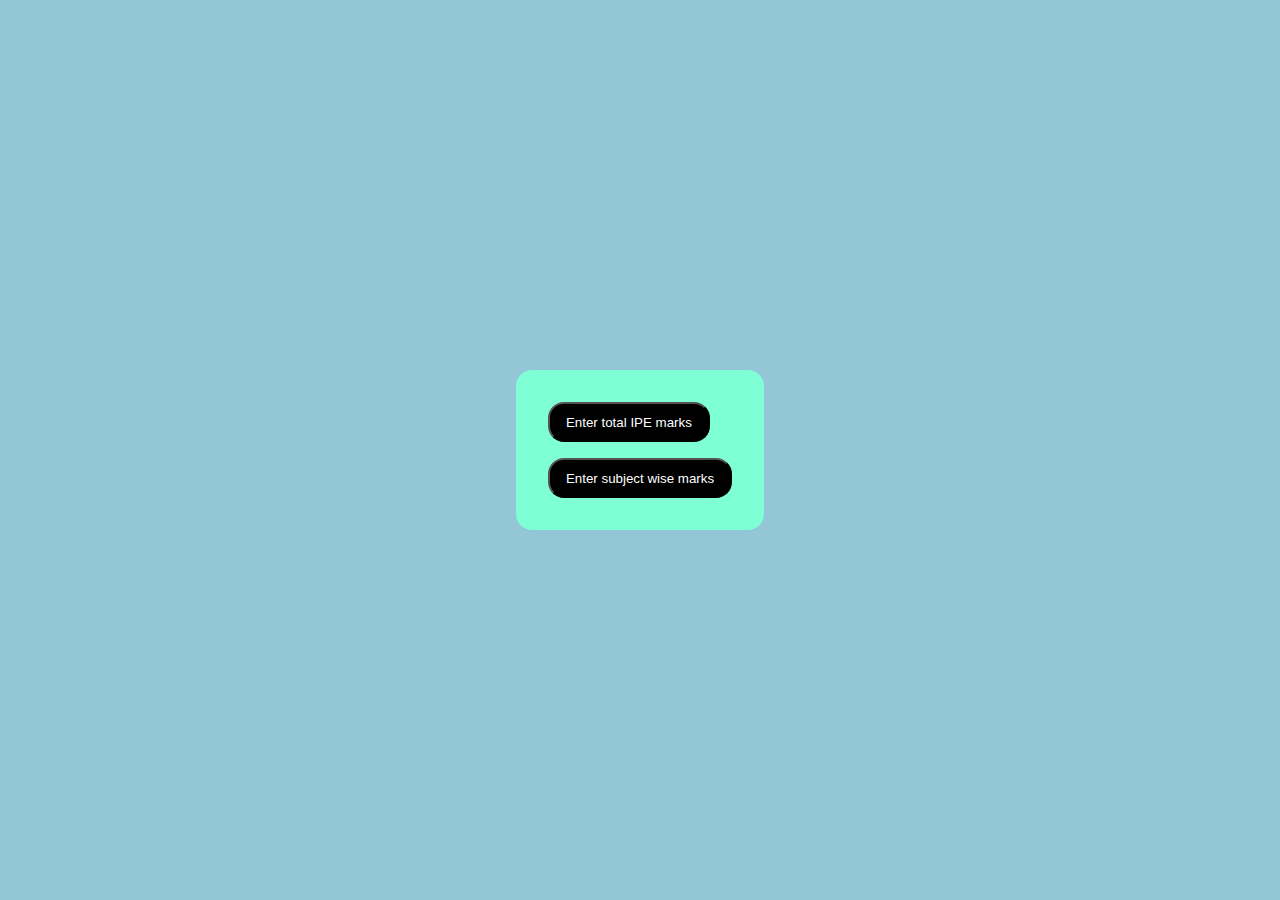
<file: index.html>
<!DOCTYPE html>
<html lang="en">
<head>
    <meta charset="UTF-8">
    <meta name="viewport" content="width=device-width, initial-scale=1.0">
    <title>Eamcet Total Marks Calculator</title>
    <link rel="stylesheet" href="style.css">
</head>
<body>
    <div class="wrapper">
        <div class="way1"><button><a href="index_total_marks.html">Enter total IPE marks</a></button></div>
        <div class="way2"><button><a href="index_individual_marks.html">Enter subject wise marks</a></button></div>
    </div>
</body>
</html>
</file>
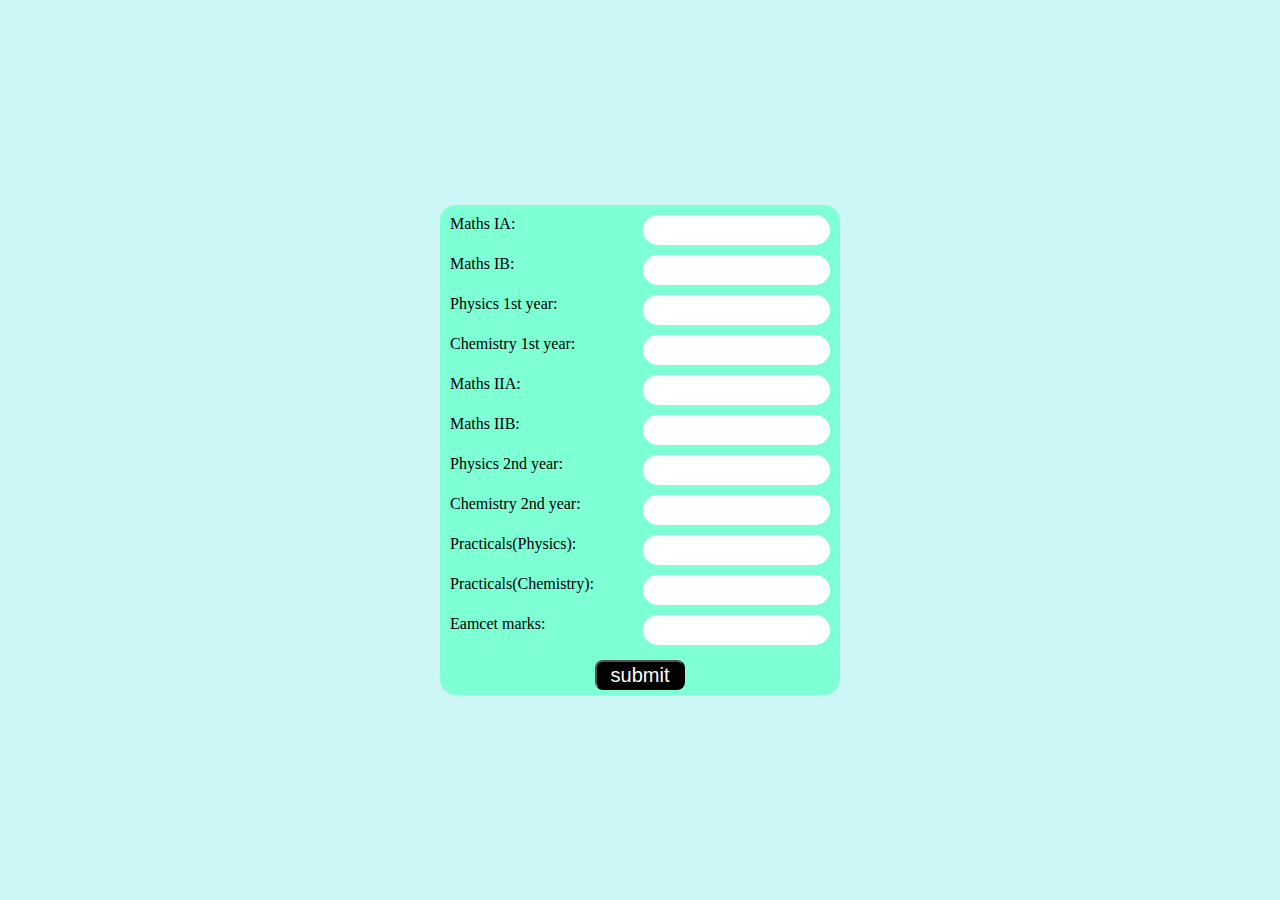
<file: index_individual_marks.html>
<!DOCTYPE html>
<html lang="en">
<head>
    <meta charset="UTF-8">
    <meta name="viewport" content="width=device-width, initial-scale=1.0">
    <title>Eamcet Total Marks Calculator</title>
    <link rel="stylesheet" href="style_individual_marks.css">
</head>
<body>
    <div class="wrapper">
            <div id="mathsy1A">
                <p>Maths IA:</p>
                <input id="mathsy1AInput">
            </div>
            <div id="mathsy1B">
                <p>Maths IB:</p>
                <input id="mathsy1BInput">
            </div>
            <div id="phyy1">
                <p>Physics 1st year:</p>
                <input id="phyy1input">
            </div>
            <div class="chemy1">
                <p>Chemistry 1st year:</p>
                <input id="chemy1input">
            </div>
            <div id="mathsy2A">
                <p>Maths IIA:</p>
                <input id="mathsy2AInput">
            </div>
            <div id="mathsy2B">
                <p>Maths IIB:</p>
                <input id="mathsy2BInput">
            </div>
            <div id="phyy2">
                <p>Physics 2nd year:</p>
                <input id="phyy2input">
            </div>
            <div class="chemy2">
                <p>Chemistry 2nd year:</p>
                <input id="chemy2input">
            </div>
            <div class="practical-phy">
                <p>Practicals(Physics): </p>
                <input id="practical-phy">
            </div>
            <div class="practical-che">
                <p>Practicals(Chemistry): </p>
                <input id="practicals-che">
            </div>
            <div class="eamcet-marks">
                <p>Eamcet marks: </p>
                <input id="eamcet-marks-input">
            </div>
           <div class="submit-btn">
            <button id="submit-btn-btn">submit</button>
           </div>
           <div class="display-box hidden"></div>
    </div>
    <script src="script_individual_marks.js"></script>
</body>
</html>
</file>
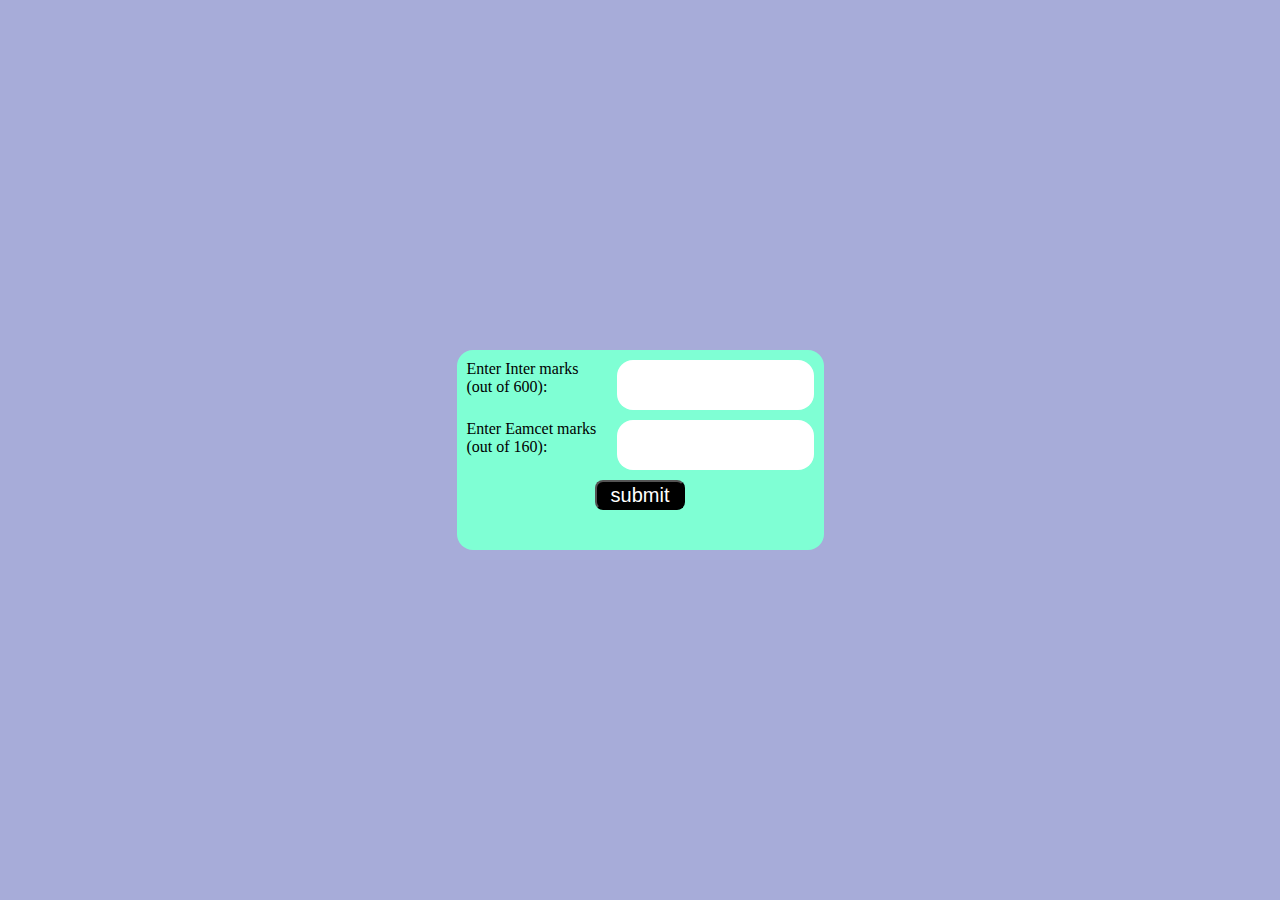
<file: index_total_marks.html>
<!DOCTYPE html>
<html lang="en">
<head>
    <meta charset="UTF-8">
    <meta name="viewport" content="width=device-width, initial-scale=1.0">
    <title>Eamcet Total Marks Calculator</title>
    <link rel="stylesheet" href="style_total_marks.css">
    <link rel="stylesheet" href="https://cdnjs.cloudflare.com/ajax/libs/font-awesome/6.6.0/css/all.min.css" integrity="sha512-Kc323vGBEqzTmouAECnVceyQqyqdsSiqLQISBL29aUW4U/M7pSPA/gEUZQqv1cwx4OnYxTxve5UMg5GT6L4JJg==" crossorigin="anonymous" referrerpolicy="no-referrer" />
</head>
<body>
    <div class="wrapper">
        <div class="ipe_marks marks">
            <p>Enter Inter marks<br>(out of 600):<i class="fa-solid fa-circle-info ipe_marks_info"></i></p>
            <input id="ipe_marks_input">
        </div>
        <div class="eamcet_marks marks">
            <p>Enter Eamcet marks<br>(out of 160):</p>
            <input id="eamcet_marks_input">
        </div>
        <div class="submit-btn">
            <button id="submit-btn-btn">submit</button>
        </div>
        <div class="display-marks hidden">
            
        </div>
    </div>
    <script src="script_total_marks.js"></script>
</body>
</html>
</file>
<file: style.css>
*{
    margin: 0;
    padding: 0;
}

body{
    display:flex;
    min-height: 100vh;
    justify-content: center;
    align-items: center;
    background-color: #93C6D6;
}

.wrapper{
    height: auto;
    background-color: aquamarine;
    border-radius: 1rem;
    padding:1rem;
}

button{
    background-color: black;
    color:white;
    height: 40px;
    padding:1rem;
    margin:1rem;
    border-radius:1rem;
    text-align:center;
    display:flex;
    justify-content: center;
    align-items:center;
    cursor: pointer;
}

button a{
    text-decoration: none;
    color:white;
}

button a:hover{
    text-decoration: underline;
}
</file>
<file: style_individual_marks.css>
*{
    margin: 0;
    padding: 0;
}

body{
    display: flex;
    justify-content: center;
    align-items: center;
    min-height: 100vh;
    background-color: #CDF7F6;
}

.wrapper{
    height:auto;
    width:400px;
    background-color: aquamarine;
    border-radius: 1rem;
}

.wrapper div{
    display: flex;
    height: 30px;
    margin:10px;
}

.wrapper p{
    width:200px;
}

.wrapper input{
    border-radius: 1rem;
    border: none;
    height:30px;
    padding-left:10px;
}

.submit-btn{
    display: flex;
    justify-content: center;
}

#submit-btn-btn{
    background-color: black;
    color: white;
    height: 30px;
    width: 90px;
    font-size: 20px;
    border-radius: 0.5rem;
    margin-top: 5px;
    cursor: pointer;
}


.hidden{
    display: none !important;
}

.display-box{
    background-color: black;
    color: white;
    height: 30px;
    border-radius: 0.5rem;
    justify-content: center;
    align-items: center;
    font-size: 20px;
    font-weight: bold;
}
</file>
<file: style_total_marks.css>
*{
    margin:0;
    padding:0;
}

body{
    display:flex;
    height: 100vh;
    justify-content: center;
    align-items: center;
    background-color: #A7ACD9;
}

.wrapper{
    background-color:aquamarine;
    height: 200px;
    border-radius: 1rem;
}


.marks{
    display: flex;
    margin: 10px;
}

.wrapper input{
    height:30px;
    padding:10px;
    border-radius: 1rem;
    border: none;
    position:relative;
    color:black
}

.wrapper p{
    width: 150px;
}

.submit-btn{
    display: flex;
    justify-content: center;
}

.submit-btn button{
    background-color: black;
    color:white;
    font-size:20px;
    height:30px;
    width:90px;
    border-radius: 0.5rem;
    cursor: pointer;
}

.display-marks{
    display: flex;
    justify-content: center;
}

.hidden{
    display: none;
}

.display-marks{
    background-color: black;
    color: white;
    height: 30px;
    border-radius: 0.5rem;
    margin:10px;
    justify-content: center;
    align-items: center;
    font-size: 20px;
    font-weight: bold;
}
</file>
